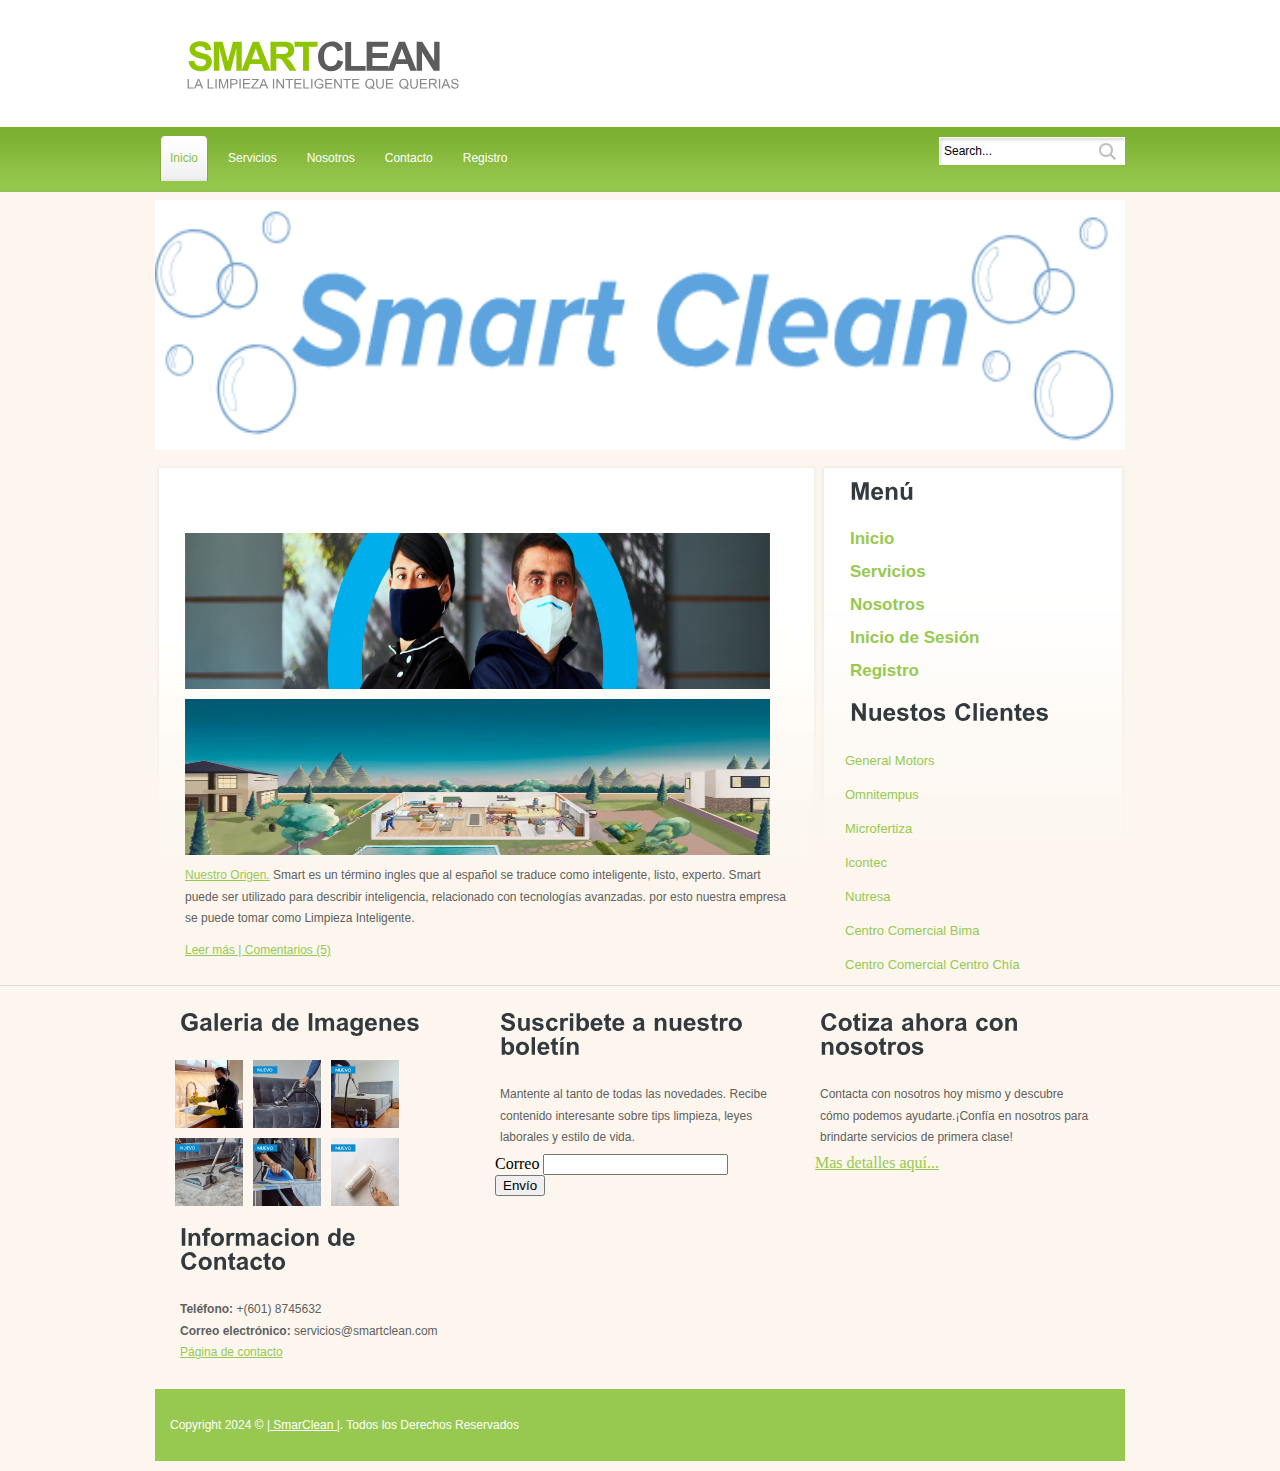
<file: index.html>
<!-- Página de inicio -->
<!-- Encabezado -->
<!DOCTYPE html PUBLIC "-//W3C//DTD XHTML 1.0 Transitional//EN" "http://www.w3.org/TR/xhtml1/DTD/xhtml1-transitional.dtd">
<html xmlns="http://www.w3.org/1999/xhtml">
<head>
<title>SmatrClean</title>
<meta http-equiv="content-type" content="text/html; charset=utf-8" />
<link href="style.css" rel="stylesheet" type="text/css" />
<script type="text/javascript" src="js/cufon-yui.js"></script>
<script type="text/javascript" src="js/arial.js"></script>
<script type="text/javascript" src="js/cuf_run.js"></script>
</head>
<!-- Cuerpo de la págna -->
<body>
<!-- Header -->
<div class="main">
  <div class="header">
    <div class="header_resize">
      <div class="logo">
        <h1><a href="index.html"><span>Smart</span>Clean<br />
          <small>La limpieza inteligente que querias</small></a></h1>
      </div>
<!-- Menú de navegación -->
      <div class="clr"></div>
      <div class="menu">
        <ul>
          <li><a href="index.html" class="active"><span>Inicio</span></a></li>
          <li><a href="services.html"><span>Servicios</span></a></li>
          <li><a href="about.html"><span>Nosotros</span></a></li>
          <li><a href="contact.html"><span>Contacto</span></a></li>
          <li><a href="register.html"><span>Registro</span></a></li>
        </ul>
      </div>
<!-- Herramienta de Busqueda -->
      <div class="search">
        <form id="form1" name="form1" method="post" action="#">
          <label><span>
            <input name="q" type="text" class="keywords" id="textfield" maxlength="50" value="Search..." />
            </span>
            <input name="b" type="image" src="images/search.gif" class="button" />
          </label>
        </form>
      </div>
      <div class="clr"></div>
    </div>
<!-- logo -->
    <div class="headert_text_resize"> <img src="images/Logo.jpg" alt="" width="970" height="250" /> </div>
    <div class="clr"></div>
  </div>
<!-- Galería de imágenes -->
  <div class="body">
    <div class="body_resize">
      <div class="left">
        <h2><br />
          <span></span> </h2>
        <img src="images/img_1.jpg" alt="" width="585" height="156" />
        <div class="clr"></div>
        <img src="images/img_2.jpg" alt="" width="585" height="156" />
        <div class="clr"></div>
        <p><a href="contact.html">Nuestro Origen.</a> Smart es un término ingles que al español se traduce como inteligente, listo, experto. Smart puede ser utilizado para describir inteligencia, relacionado con tecnologías avanzadas. por esto nuestra empresa se puede tomar como Limpieza Inteligente.</p>
        <p><a href="#">Leer más | Comentarios (5)</a></p>
      </div>
      <div class="right">
        <h2>Menú</h2>
        <ul>
          <li><a href="index.html">Inicio</a></li>
          <li><a href="services.html">Servicios</a></li>
          <li><a href="about.html">Nosotros</a></li>
          <li><a href="login.html">Inicio de Sesión</a></li>
          <li><a href="register.html">Registro</a></li>
        </ul>
<!-- Usuarios -->
        <h2>Nuestos Clientes</h2>
        <ul class="sponsors">
          <li class="sponsors"><a href="#">General Motors</a><br /></li>
          <li class="sponsors"><a href="#">Omnitempus</a><br /></li>
          <li class="sponsors"><a href="#">Microfertiza</a><br /></li>
          <li class="sponsors"><a href="#">Icontec</a><br /></li>
          <li class="sponsors"><a href="#">Nutresa</a><br /></li>
          <li class="sponsors"><a href="#">Centro Comercial Bima</a><br /></li>
          <li class="sponsors"><a href="#">Centro Comercial Centro Chía</a><br /></li>
        </ul>
      </div>
      <div class="clr"></div>
    </div>
  </div>
  <!-- Galería de Imágenes -->
  <div class="FBG">
    <div class="FBG_resize">
      <div class="blok">
        <h2><span>Galeria</span> de Imagenes</h2>
        <img src="images/gallery_1.gif" alt="" width="68" height="68" /><img src="images/gallery_2.gif" alt="" width="68" height="68" /><img src="images/gallery_3.gif" alt="" width="68" height="68" /><img src="images/gallery_4.gif" alt="" width="68" height="68" /><img src="images/gallery_5.gif" alt="" width="68" height="68" /><img src="images/gallery_6.gif" alt="" width="68" height="68" />
        <div class="clr"></div>
        <h2>Informacion de Contacto</h2>
        <p><strong>Teléfono:</strong> +(601) 8745632<br />
          <strong>Correo electrónico:</strong> servicios@smartclean.com<br/>
          <a href="contact.html">Página de contacto</a></p>
      </div>
<!-- Suscripcion -->
      <div class="blok">
        <h2><span>Suscribete a</span> nuestro boletín</h2>
        <p>Mantente al tanto de todas las novedades. Recibe contenido interesante sobre tips limpieza, leyes laborales y estilo de vida. <br /></p>
        <form action="my form" method="post" id="newsletter">
    <label for="email">Correo</label>
              <input id="email" name="email" class="text" />
              <input type="submit" name="imageField" id="imageField"  value="Envío" class="send" />
              <div class="clr"></div>
        </form>
      </div>
      <div class="blok">
        <h2>Cotiza ahora con nosotros</h2>
        <p>Contacta con nosotros hoy mismo y descubre cómo podemos ayudarte.¡Confía en nosotros para brindarte servicios de primera clase!</p><a href="contact.html">Mas detalles aquí...</a></p>
        <p><br />
        </p>
      </div>
      <div class="clr"></div>
    </div>
  </div>
<!-- Footer -->
  <div class="footer">
    <div class="footer_resize">
      <p class="lf">Copyright 2024 &copy; <a href="index.html">| SmarClean |</a>. Todos los Derechos Reservados</p>
      <div class="clr"></div>
    </div>
    <div class="clr"></div>
  </div>
</div>
</body>
</html>
<!-- Herramienta de Accesibilidad -->
<script>
  (function(d) {
      var s = d.createElement("script");
      s.setAttribute("data-account", "fFgZ6B1nWP");
      s.setAttribute("src", "https://cdn.userway.org/widget.js");
      s.setAttribute('locale', 'es');
      (d.body || d.head).appendChild(s);
  })(document)
  </script>
</file>
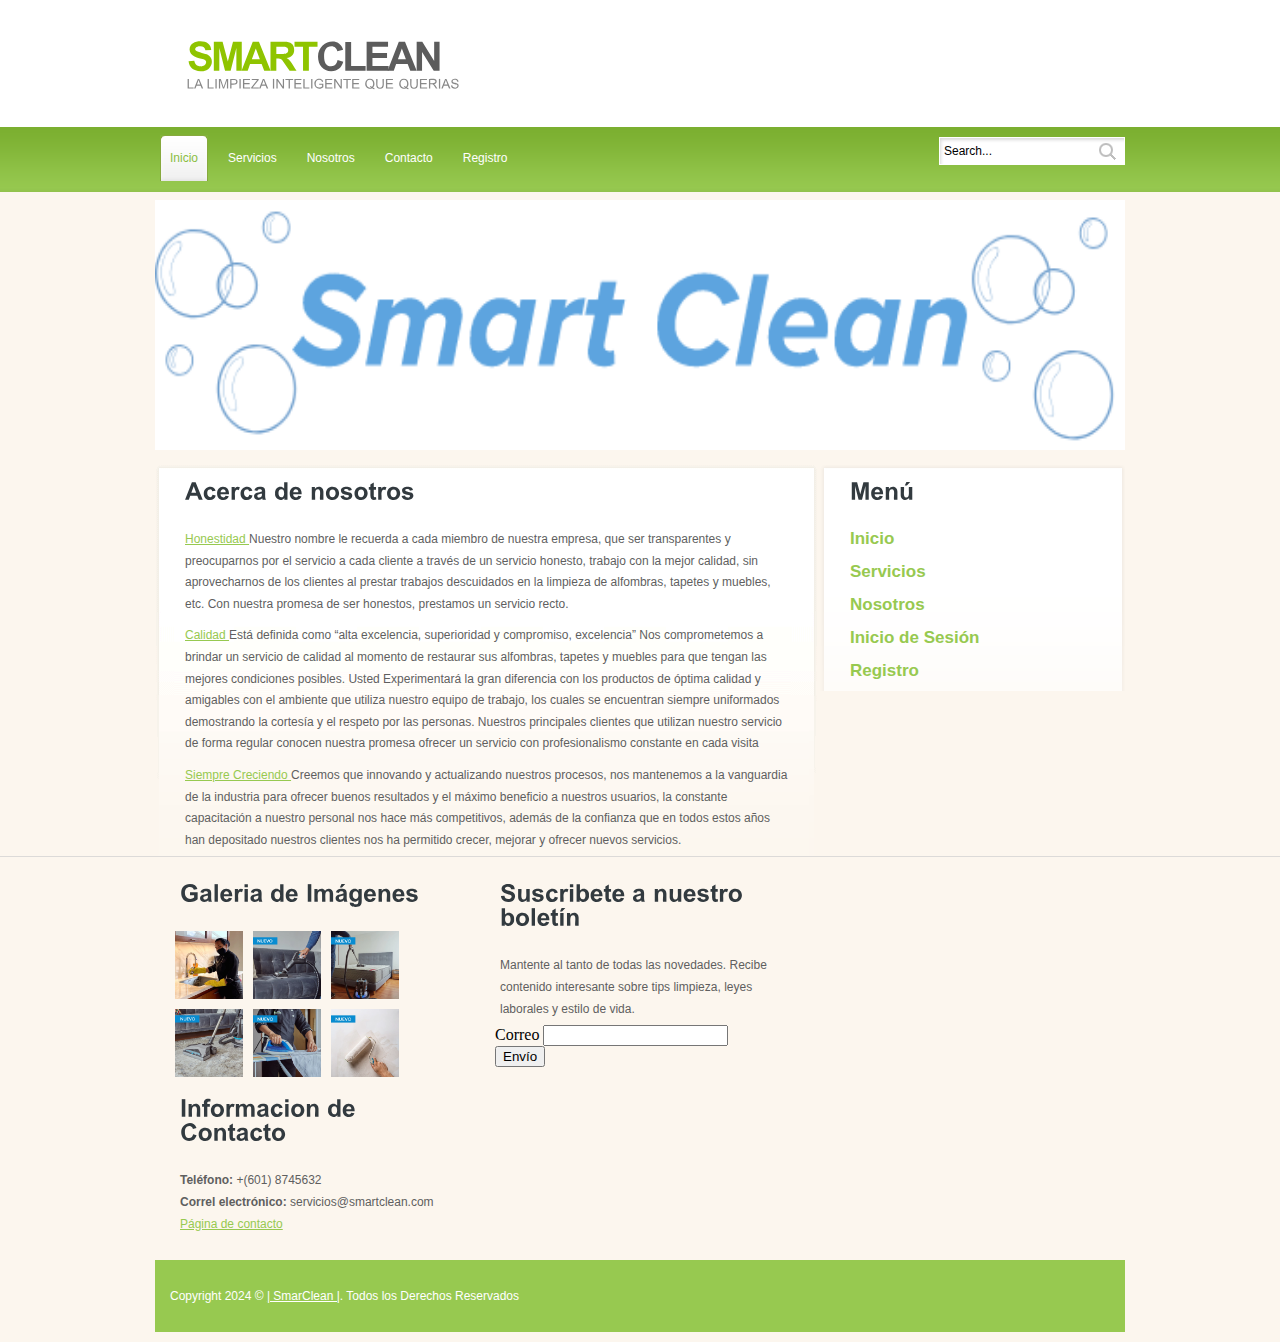
<file: about.html>
<!-- Página de inicio -->
<!-- Encabezado -->
<!DOCTYPE html PUBLIC "-//W3C//DTD XHTML 1.0 Transitional//EN" "http://www.w3.org/TR/xhtml1/DTD/xhtml1-transitional.dtd">
<html xmlns="http://www.w3.org/1999/xhtml">
<head>
<title>SmatrClean | Nosotros</title>
<meta http-equiv="content-type" content="text/html; charset=utf-8" />
<link href="style.css" rel="stylesheet" type="text/css" />
<script type="text/javascript" src="js/cufon-yui.js"></script>
<script type="text/javascript" src="js/arial.js"></script>
<script type="text/javascript" src="js/cuf_run.js"></script>
</head>
<!-- Cuerpo de la págna -->
<body>
<div class="main">
  <div class="header">
    <div class="header_resize">
      <div class="logo">
        <h1><a href="index.html"><span>Smart</span>Clean<br />
          <small>La limpieza inteligente que querias</small></a></h1>
      </div>
<!-- Menú de navegación -->
      <div class="clr"></div>
      <div class="menu">
        <ul>
          <li><a href="index.html" class="active"><span>Inicio</span></a></li>
          <li><a href="services.html"><span>Servicios</span></a></li>
          <li><a href="about.html"><span>Nosotros</span></a></li>
          <li><a href="contact.html"><span>Contacto</span></a></li>
          <li><a href="register.html"><span>Registro</span></a></li>
        </ul>
      </div>
<!-- Herramienta de Busqueda -->
      <div class="search">
        <form id="form1" name="form1" method="post" action="#">
          <label><span>
            <input name="q" type="text" class="keywords" id="textfield" maxlength="50" value="Search..." />
            </span>
            <input name="b" type="image" src="images/search.gif" class="button" />
          </label>
        </form>
      </div>
      <div class="clr"></div>
    </div>
    <div class="headert_text_resize"> <img src="images/Logo.jpg" alt="" width="970" height="250" /> </div>
    <div class="clr"></div>
  </div>
<!-- logo -->
  <div class="body">
    <div class="body_resize">
      <div class="left">
        <h2>Acerca de nosotros<br />
          <span></span> </h2>
        <div class="clr"></div>
        <p><a>Honestidad  </a>Nuestro nombre le recuerda a cada miembro de nuestra empresa, que ser transparentes y preocuparnos por el servicio a cada cliente a través de un servicio honesto, trabajo con la mejor calidad, sin aprovecharnos de los clientes al prestar trabajos descuidados en la limpieza de alfombras, tapetes y muebles, etc. Con nuestra promesa de ser honestos, prestamos un servicio recto.</p>
        <p><a>Calidad  </a>Está definida como “alta excelencia, superioridad y compromiso, excelencia” Nos comprometemos a brindar un servicio de calidad al momento de restaurar sus alfombras, tapetes y muebles para que tengan las mejores condiciones posibles. Usted Experimentará la gran diferencia con los productos de óptima calidad y amigables con el ambiente que utiliza nuestro equipo de trabajo, los cuales se encuentran siempre uniformados demostrando la cortesía y el respeto por las personas. Nuestros principales clientes que utilizan nuestro servicio de forma regular conocen nuestra promesa ofrecer un servicio con profesionalismo constante en cada visita</p>
        <p><a>Siempre Creciendo  </a> Creemos que innovando y actualizando nuestros procesos, nos mantenemos a la vanguardia de la industria para ofrecer buenos resultados y el máximo beneficio a nuestros usuarios, la constante capacitación a nuestro personal nos hace más competitivos, además de la confianza que en todos estos años han depositado nuestros clientes nos ha permitido crecer, mejorar y ofrecer nuevos servicios.</p>
      </div>
<!-- Galería de imágenes -->
      <div class="right">
        <h2>Menú</h2>
        <ul>
          <li><a href="index.html">Inicio</a></li>
          <li><a href="services.html">Servicios</a></li>
          <li><a href="about.html">Nosotros</a></li>
          <li><a href="login.html">Inicio de Sesión</a></li>
          <li><a href="register.html">Registro</a></li>
        </ul>
      </div>
      <div class="clr"></div>
    </div>
  </div>
<!-- Footer -->
  <div class="FBG">
    <div class="FBG_resize">
      <div class="blok">
        <h2><span>Galeria de</span> Imágenes</h2>
        <img src="images/gallery_1.gif" alt="" width="68" height="68" /><img src="images/gallery_2.gif" alt="" width="68" height="68" /><img src="images/gallery_3.gif" alt="" width="68" height="68" /><img src="images/gallery_4.gif" alt="" width="68" height="68" /><img src="images/gallery_5.gif" alt="" width="68" height="68" /><img src="images/gallery_6.gif" alt="" width="68" height="68" />
        <div class="clr"></div>
        <h2>Informacion de Contacto</h2>
        <p><strong>Teléfono:</strong> +(601) 8745632<br />
          <strong>Correl electrónico:</strong> servicios@smartclean.com<br/>
          <a href="contact.html">Página de contacto</a></p>
      </div>
<!-- Suscripcion -->
      <div class="blok">
        <h2><span>Suscribete a</span> nuestro boletín</h2>
        <p>Mantente al tanto de todas las novedades. Recibe contenido interesante sobre tips limpieza, leyes laborales y estilo de vida. <br /></p>
        <form action="my form" method="post" id="newsletter">
        <label for="email">Correo</label>
        <input id="email" name="email" class="text" />
        <input type="submit" name="imageField" id="imageField"  value="Envío" class="send" />
        <div class="clr"></div>
        </form>
      </div>
<!-- Footer -->
<div class="clr"></div>
</div>
</div>
<div class="footer">
<div class="footer_resize">
  <p class="lf">Copyright 2024 &copy; <a href="index.html">| SmarClean |</a>. Todos los Derechos Reservados</p>
  <div class="clr"></div>
</div>
<div class="clr"></div>
</div>
</div>
</body>
</html>
<!-- Herramienta de Accesibilidad -->
<script>
  (function(d) {
      var s = d.createElement("script");
      s.setAttribute("data-account", "fFgZ6B1nWP");
      s.setAttribute("src", "https://cdn.userway.org/widget.js");
      s.setAttribute('locale', 'es');
      (d.body || d.head).appendChild(s);
  })(document)
  </script>
</file>
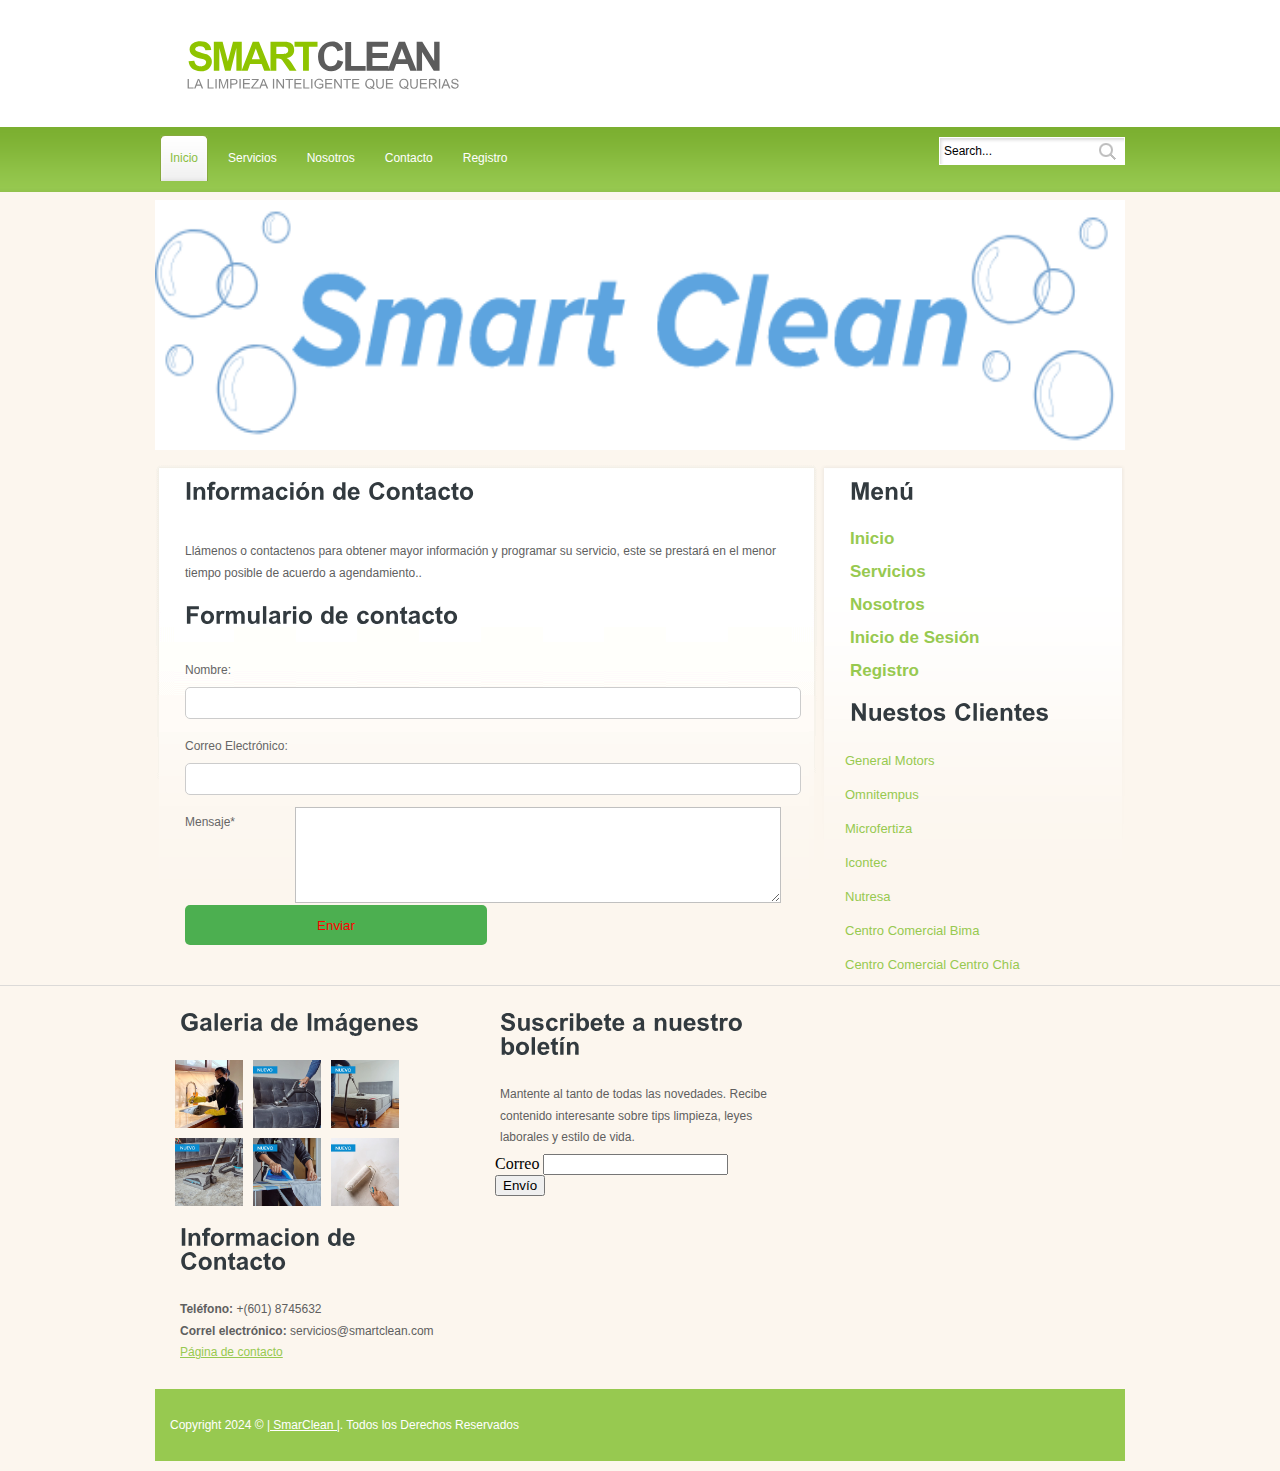
<file: contact.html>
<!-- Página de Contacto -->
<!-- Encabezado -->
<!DOCTYPE html PUBLIC "-//W3C//DTD XHTML 1.0 Transitional//EN" "http://www.w3.org/TR/xhtml1/DTD/xhtml1-transitional.dtd">
<html xmlns="http://www.w3.org/1999/xhtml">
<head>
<title>SmatrClean | Contacto</title>
<meta http-equiv="content-type" content="text/html; charset=utf-8" />
<link href="style.css" rel="stylesheet" type="text/css" />
<script type="text/javascript" src="js/cufon-yui.js"></script>
<script type="text/javascript" src="js/arial.js"></script>
<script type="text/javascript" src="js/cuf_run.js"></script>
<script src="js/jquery.js" type="text/javascript"></script>
</head>
<!-- Cuerpo de la págna -->
<body>
<!-- Header -->
<div class="main">
  <div class="header">
    <div class="header_resize">
      <div class="logo">
        <h1><a href="index.html"><span>Smart</span>Clean<br />
          <small>La limpieza inteligente que querias</small></a></h1>
      </div>
<!-- Menú de navegación -->
      <div class="clr"></div>
      <div class="menu">
        <ul>
          <li><a href="index.html" class="active"><span>Inicio</span></a></li>
          <li><a href="services.html"><span>Servicios</span></a></li>
          <li><a href="about.html"><span>Nosotros</span></a></li>
          <li><a href="contact.html"><span>Contacto</span></a></li>
          <li><a href="register.html"><span>Registro</span></a></li>
        </ul>
      </div>
<!-- Herramienta de Busqueda -->
      <div class="search">
        <form id="form1" name="form1" method="post" action="#">
          <label><span>
            <input name="q" type="text" class="keywords" id="textfield" maxlength="50" value="Search..." />
            </span>
            <input name="b" type="image" src="images/search.gif" class="button" />
          </label>
        </form>
      </div>
      <div class="clr"></div>
    </div>
<!-- logo -->
    <div class="headert_text_resize"> <img src="images/Logo.jpg" alt="" width="970" height="250" /> </div>
    <div class="clr"></div>
  </div>
<!-- Formulario de contacto -->
  <div class="body">
    <div class="body_resize">
      <div class="left">
        <h2>Información de Contacto<br />
          <span> </span> </h2>
        <p>Llámenos o contactenos para obtener mayor información y programar su servicio, este se prestará en el menor tiempo posible de acuerdo a agendamiento.. </p>
        <h2>Formulario de contacto</h2>
        <form action="#" method="post" id="contactform">
          <ol>
            <li>
              <label for="nombre">Nombre:</label>
				      <input class="input" type="text" id="nombre" name="nombre" required>
            </li>
            <li>
              <label for="email">Correo electrónico:</label>
              <input class="input" type="email" id="email" name="email" required>
            </li>
            <li>
              <label for="message">Mensaje*</label>
              <textarea id="message" name="message" rows="6" cols="50"></textarea>
            </li>
              <input class="boton" type="submit" value="Enviar">
            </li>
          </ol>
        </form>
      </div>
<!-- Menú Secundario -->
      <div class="right">
        <h2>Menú</h2>
        <ul>
          <li><a href="index.html">Inicio</a></li>
          <li><a href="services.html">Servicios</a></li>
          <li><a href="about.html">Nosotros</a></li>
          <li><a href="login.html">Inicio de Sesión</a></li>
          <li><a href="register.html">Registro</a></li>
        </ul>
<!-- Usuarios -->
        <h2>Nuestos Clientes</h2>
        <ul class="sponsors">
          <li class="sponsors"><a href="#">General Motors</a><br /></li>
          <li class="sponsors"><a href="#">Omnitempus</a><br /></li>
          <li class="sponsors"><a href="#">Microfertiza</a><br /></li>
          <li class="sponsors"><a href="#">Icontec</a><br /></li>
          <li class="sponsors"><a href="#">Nutresa</a><br /></li>
          <li class="sponsors"><a href="#">Centro Comercial Bima</a><br /></li>
          <li class="sponsors"><a href="#">Centro Comercial Centro Chía</a><br /></li>
        </ul>
      </div>
      <div class="clr"></div>
    </div>
  </div>
<!-- Galería de imágenes -->
  <div class="FBG">
    <div class="FBG_resize">
      <div class="blok">
        <h2><span>Galeria de</span> Imágenes</h2>
        <img src="images/gallery_1.gif" alt="" width="68" height="68" /><img src="images/gallery_2.gif" alt="" width="68" height="68" /><img src="images/gallery_3.gif" alt="" width="68" height="68" /><img src="images/gallery_4.gif" alt="" width="68" height="68" /><img src="images/gallery_5.gif" alt="" width="68" height="68" /><img src="images/gallery_6.gif" alt="" width="68" height="68" />
        <div class="clr"></div>
        <h2>Informacion de Contacto</h2>
        <p><strong>Teléfono:</strong> +(601) 8745632<br />
          <strong>Correl electrónico:</strong> servicios@smartclean.com<br/>
          <a href="contact.html">Página de contacto</a></p>
      </div>
<!-- Suscripcion -->
    <div class="blok">
      <h2><span>Suscribete a</span> nuestro boletín</h2>
      <p>Mantente al tanto de todas las novedades. Recibe contenido interesante sobre tips limpieza, leyes laborales y estilo de vida. <br /></p>
        <form action="my form" method="post" id="newsletter">
        <label for="email">Correo</label>
            <input id="email" name="email" class="text" />
            <input type="submit" name="imageField" id="imageField"  value="Envío" class="send" />
            <div class="clr"></div>
        </form>
      </div>
      <div class="clr"></div>
    </div>
  </div>
<!-- Footer -->
<div class="footer">
  <div class="footer_resize">
    <p class="lf">Copyright 2024 &copy; <a href="index.html">| SmarClean |</a>. Todos los Derechos Reservados</p>
    <div class="clr"></div>
  </div>
  <div class="clr"></div>
</div>
</div>
</body>
</html>
<!-- Herramienta de Accesibilidad -->
<script>
  (function(d) {
      var s = d.createElement("script");
      s.setAttribute("data-account", "fFgZ6B1nWP");
      s.setAttribute("src", "https://cdn.userway.org/widget.js");
      s.setAttribute('locale', 'es');
      (d.body || d.head).appendChild(s);
  })(document)
  </script>
</file>
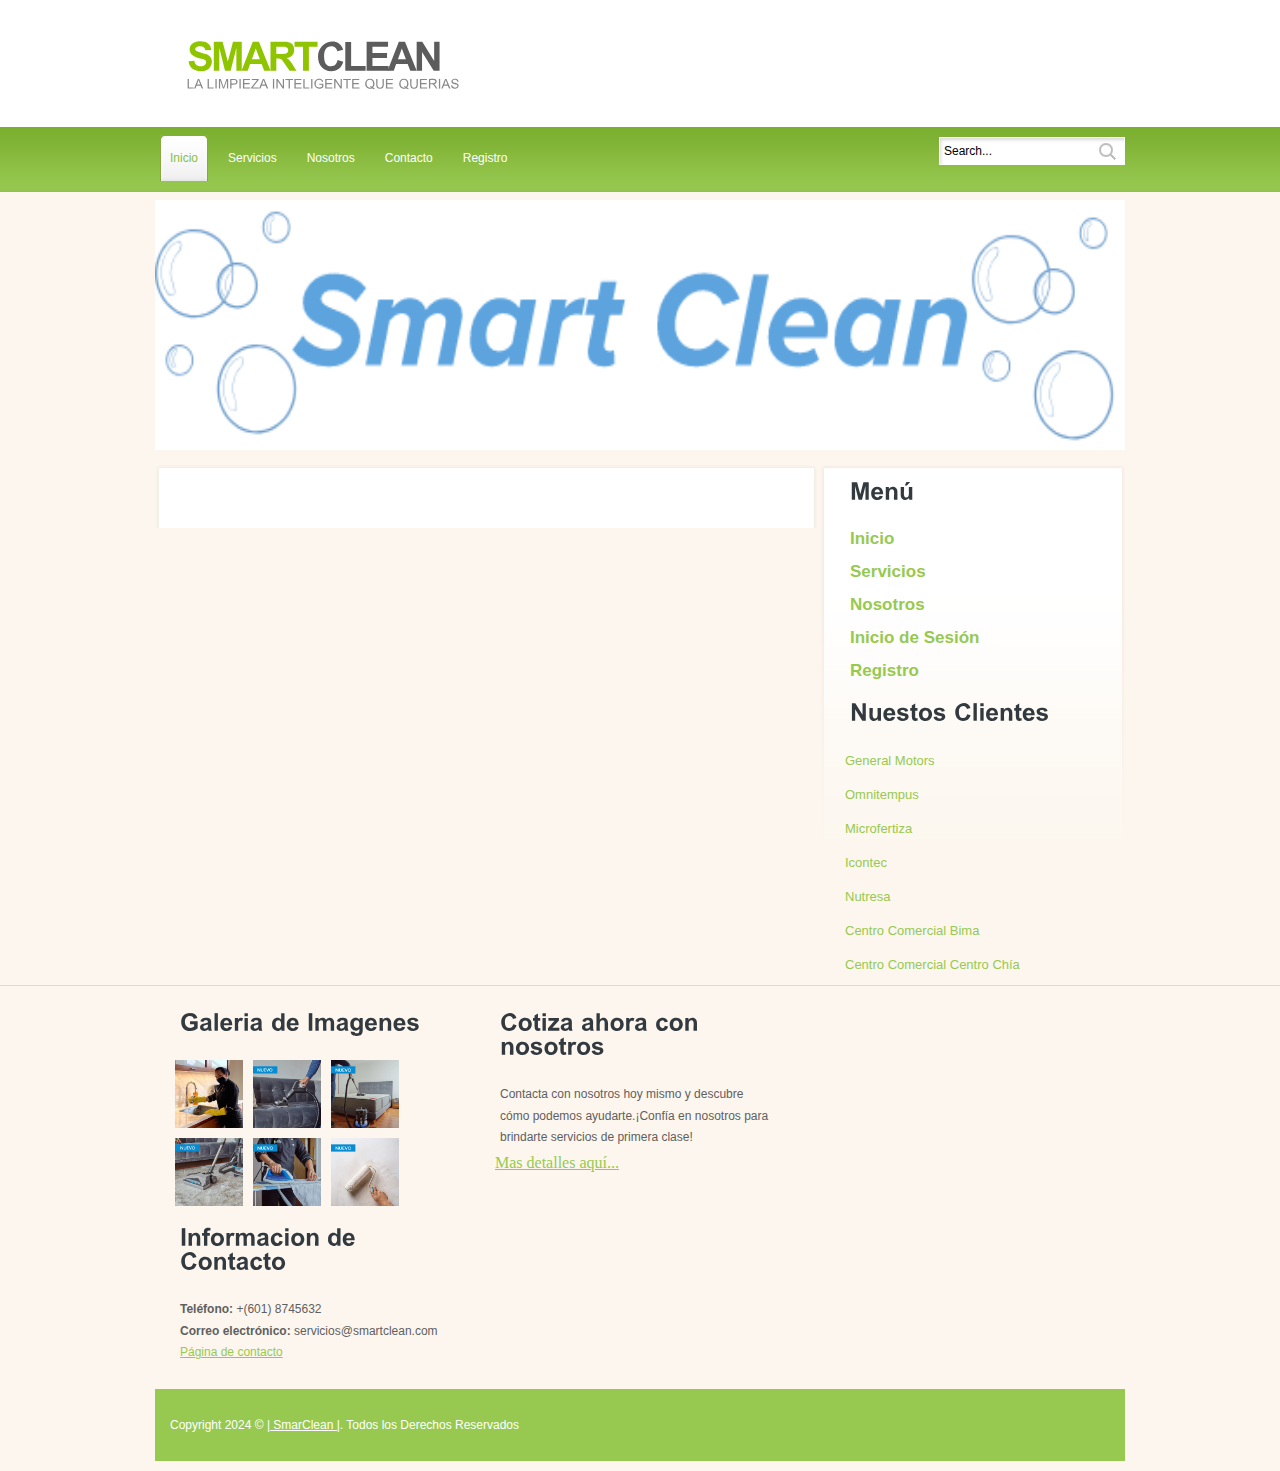
<file: dashboard.html>
<!-- Página de inicio -->
<!-- Encabezado -->
<!DOCTYPE html PUBLIC "-//W3C//DTD XHTML 1.0 Transitional//EN" "http://www.w3.org/TR/xhtml1/DTD/xhtml1-transitional.dtd">
<html xmlns="http://www.w3.org/1999/xhtml">
<head>
<title>Bienvenida</title>
<meta http-equiv="content-type" content="text/html; charset=utf-8" />
<link href="style.css" rel="stylesheet" type="text/css" />
<script type="text/javascript" src="js/cufon-yui.js"></script>
<script type="text/javascript" src="js/arial.js"></script>
<script type="text/javascript" src="js/cuf_run.js"></script>
</head>
<!-- Cuerpo de la págna -->
<body>
<!-- Header -->
<div class="main">
  <div class="header">
    <div class="header_resize">
      <div class="logo">
        <h1><a href="index.html"><span>Smart</span>Clean<br />
          <small>La limpieza inteligente que querias</small></a></h1>
      </div>
<!-- Menú de navegación -->
      <div class="clr"></div>
      <div class="menu">
        <ul>
          <li><a href="index.html" class="active"><span>Inicio</span></a></li>
          <li><a href="services.html"><span>Servicios</span></a></li>
          <li><a href="about.html"><span>Nosotros</span></a></li>
          <li><a href="contact.html"><span>Contacto</span></a></li>
          <li><a href="register.html"><span>Registro</span></a></li>
        </ul>
      </div>
<!-- Herramienta de Busqueda -->
      <div class="search">
        <form id="form1" name="form1" method="post" action="#">
          <label><span>
            <input name="q" type="text" class="keywords" id="textfield" maxlength="50" value="Search..." />
            </span>
            <input name="b" type="image" src="images/search.gif" class="button" />
          </label>
        </form>
      </div>
      <div class="clr"></div>
    </div>
<!-- logo -->
    <div class="headert_text_resize"> <img src="images/Logo.jpg" alt="" width="970" height="250" /> </div>
    <div class="clr"></div>
  </div>
<!-- Galería de imágenes -->
  <div class="body">
    <div class="body_resize">
      <div class="left">
        <h2><br />
          <span></span> </h2>

      </div>
      <div class="right">
        <h2>Menú</h2>
        <ul>
          <li><a href="index.html">Inicio</a></li>
          <li><a href="services.html">Servicios</a></li>
          <li><a href="about.html">Nosotros</a></li>
          <li><a href="login.html">Inicio de Sesión</a></li>
          <li><a href="register.html">Registro</a></li>
        </ul>
<!-- Usuarios -->
        <h2>Nuestos Clientes</h2>
        <ul class="sponsors">
          <li class="sponsors"><a href="#">General Motors</a><br /></li>
          <li class="sponsors"><a href="#">Omnitempus</a><br /></li>
          <li class="sponsors"><a href="#">Microfertiza</a><br /></li>
          <li class="sponsors"><a href="#">Icontec</a><br /></li>
          <li class="sponsors"><a href="#">Nutresa</a><br /></li>
          <li class="sponsors"><a href="#">Centro Comercial Bima</a><br /></li>
          <li class="sponsors"><a href="#">Centro Comercial Centro Chía</a><br /></li>
        </ul>
      </div>
      <div class="clr"></div>
    </div>
  </div>
  <div class="FBG">
    <div class="FBG_resize">
      <div class="blok">
        <h2><span>Galeria</span> de Imagenes</h2>
        <img src="images/gallery_1.gif" alt="" width="68" height="68" /><img src="images/gallery_2.gif" alt="" width="68" height="68" /><img src="images/gallery_3.gif" alt="" width="68" height="68" /><img src="images/gallery_4.gif" alt="" width="68" height="68" /><img src="images/gallery_5.gif" alt="" width="68" height="68" /><img src="images/gallery_6.gif" alt="" width="68" height="68" />
        <div class="clr"></div>
        <h2>Informacion de Contacto</h2>
        <p><strong>Teléfono:</strong> +(601) 8745632<br />
          <strong>Correo electrónico:</strong> servicios@smartclean.com<br/>
          <a href="contact.html">Página de contacto</a></p>
      </div>
<!-- Suscripcion -->

      </div>
      <div class="blok">
        <h2>Cotiza ahora con nosotros</h2>
        <p>Contacta con nosotros hoy mismo y descubre cómo podemos ayudarte.¡Confía en nosotros para brindarte servicios de primera clase!</p><a href="contact.html">Mas detalles aquí...</a></p>
        <p><br />
        </p>
      </div>
      <div class="clr"></div>
    </div>
  </div>
<!-- Footer -->
  <div class="footer">
    <div class="footer_resize">
      <p class="lf">Copyright 2024 &copy; <a href="index.html">| SmarClean |</a>. Todos los Derechos Reservados</p>
      <div class="clr"></div>
    </div>
    <div class="clr"></div>
  </div>
</div>
</body>
</html>
<!-- Herramienta de Accesibilidad -->
<script>
  (function(d) {
      var s = d.createElement("script");
      s.setAttribute("data-account", "fFgZ6B1nWP");
      s.setAttribute("src", "https://cdn.userway.org/widget.js");
      s.setAttribute('locale', 'es');
      (d.body || d.head).appendChild(s);
  })(document)
  </script>
</file>
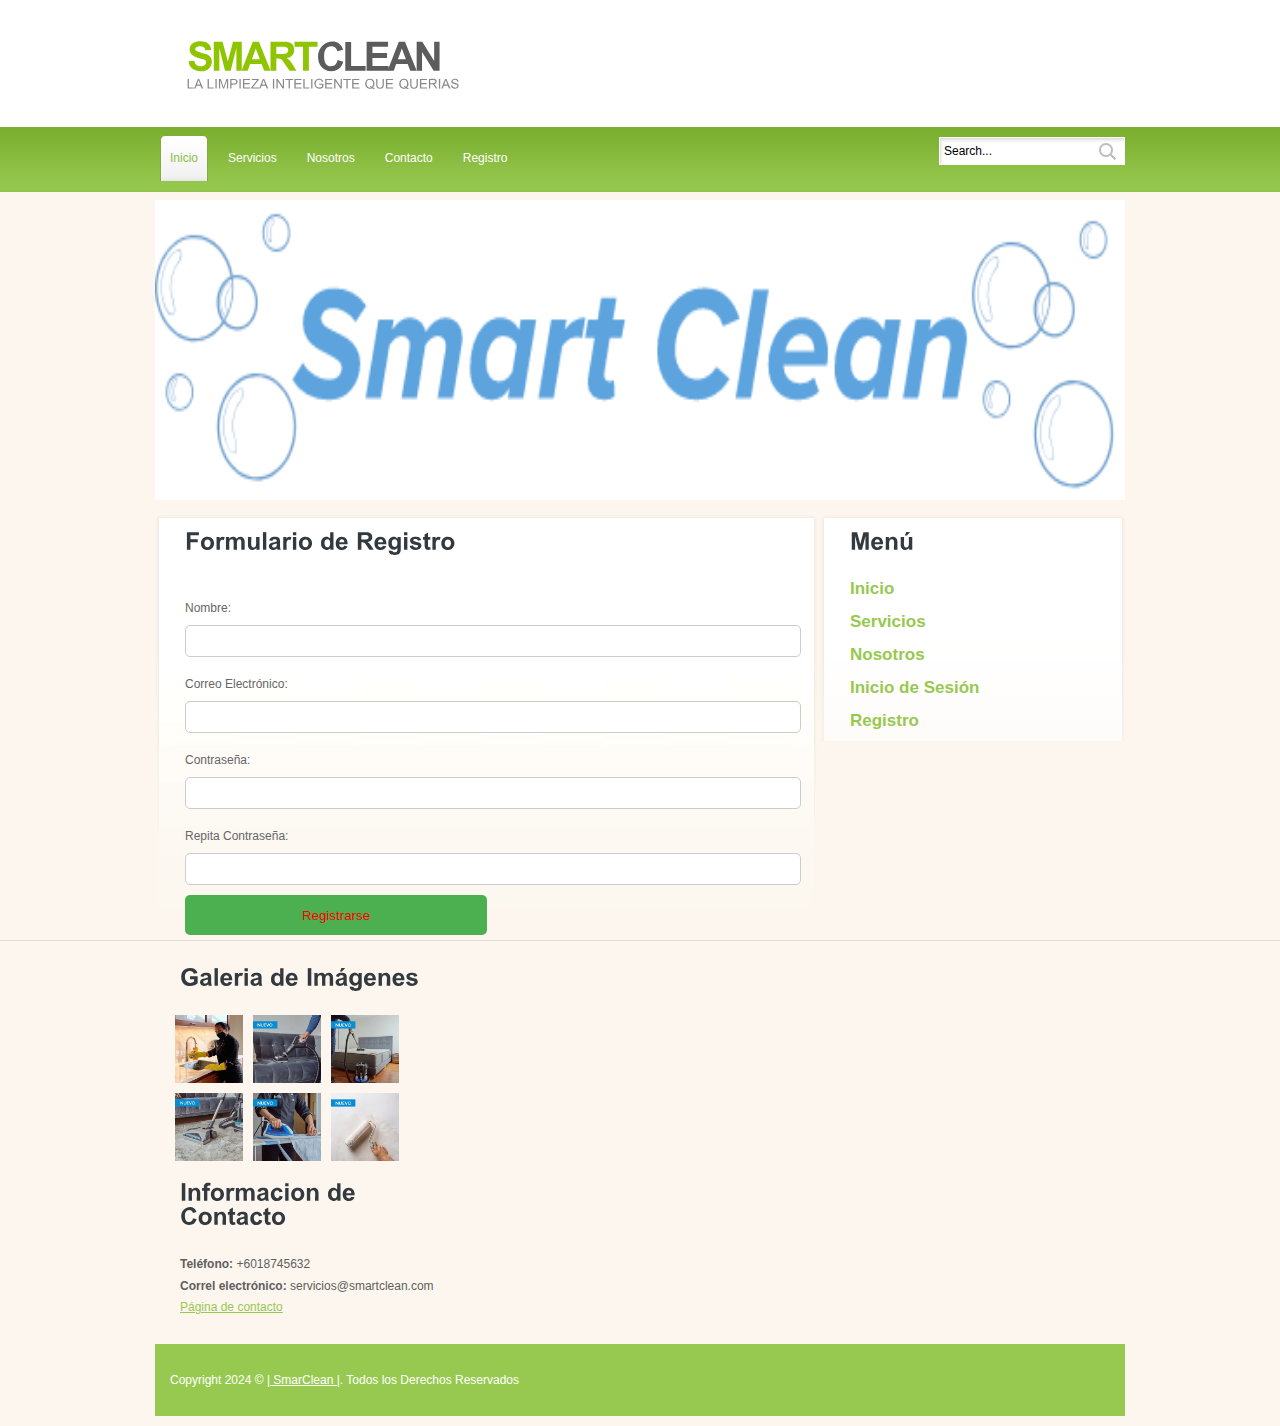
<file: register.html>
<!-- Página de registro -->
<!-- Encabezado -->
<!DOCTYPE html PUBLIC "-//W3C//DTD XHTML 1.0 Transitional//EN" "http://www.w3.org/TR/xhtml1/DTD/xhtml1-transitional.dtd">
<html xmlns="http://www.w3.org/1999/xhtml">
<head>
<title>SmatrClean | Registro</title>
<meta http-equiv="content-type" content="text/html; charset=utf-8" />
<link href="style.css" rel="stylesheet" type="text/css" />
<script type="text/javascript" src="js/cufon-yui.js"></script>
<script type="text/javascript" src="js/arial.js"></script>
<script type="text/javascript" src="js/cuf_run.js"></script>
<script src="js/jquery.js" type="text/javascript"></script>
<script src="js/script.js" type="text/javascript"></script>
</head>
<!-- Cuerpo de la págna -->
<body>
<!-- Header -->
<div class="main">
  <div class="header">
    <div class="header_resize">
      <div class="logo">
        <h1><a href="index.html"><span>Smart</span>Clean<br />
          <small>La limpieza inteligente que querias</small></a></h1>
      </div>
<!-- Menú de navegación -->
      <div class="clr"></div>
      <div class="menu">
        <ul>
          <li><a href="index.html" class="active"><span>Inicio</span></a></li>
          <li><a href="services.html"><span>Servicios</span></a></li>
          <li><a href="about.html"><span>Nosotros</span></a></li>
          <li><a href="contact.html"><span>Contacto</span></a></li>
          <li><a href="register.html"><span>Registro</span></a></li>
        </ul>
      </div>
<!-- Herramienta de Busqueda -->
      <div class="search">
        <form id="form1" name="form1" method="post" action="#">
          <label><span>
            <input name="q" type="text" class="keywords" id="textfield" maxlength="50" value="Search..." />
            </span>
            <input name="b" type="image" src="images/search.gif" class="button" />
          </label>
        </form>
      </div>
      <div class="clr"></div>
    </div>
<!-- logo -->
    <div class="headert_text_resize"> <img src="images/Logo.jpg" alt="" width="970" height="300" /> </div>
    <div class="clr"></div>
  </div>
<!-- Formulario de registro usuarios -->
  <div class="body">
    <div class="body_resize">
      <div class="left">
        <h2>Formulario de Registro<br />
          <span> </span> </h2>
        <form id="register">
          <ol>
            <li>
              <label for="nombre">Nombre:</label>
				      <input class="input" type="text" id="nombre" name="nombre" required>
            </li>
            <li>
              <label for="email">Correo electrónico:</label>
              <input class="input" type="email" id="email" name="email" required>
            </li>
            <li>
              <label for="clave">Contraseña:</label>
              <input class="input" type="password" id="clave" name="clave" required>
            </li>
            <li>
              <label for="repita_clave">Repita Contraseña:</label>
              <input class="input" type="password" id="repita_clave" name="repita_clave" required>
              </li>
            <li>
              <input class="boton" type="submit" value="Registrarse">
            </li>
          </ol>
        </form>
      </div>
<!-- Menú Secundario -->
      <div class="right">
        <h2>Menú</h2>
        <ul>
          <li><a href="index.html">Inicio</a></li>
          <li><a href="services.html">Servicios</a></li>
          <li><a href="about.html">Nosotros</a></li>
          <li><a href="login.html">Inicio de Sesión</a></li>
          <li><a href="register.html">Registro</a></li>
        </ul>
      </div>
      <div class="clr"></div>
    </div>
  </div>
<!-- Galería de imágenes -->
  <div class="FBG">
    <div class="FBG_resize">
      <div class="blok">
        <h2><span>Galeria de</span> Imágenes</h2>
        <img src="images/gallery_1.gif" alt="" width="68" height="68" /><img src="images/gallery_2.gif" alt="" width="68" height="68" /><img src="images/gallery_3.gif" alt="" width="68" height="68" /><img src="images/gallery_4.gif" alt="" width="68" height="68" /><img src="images/gallery_5.gif" alt="" width="68" height="68" /><img src="images/gallery_6.gif" alt="" width="68" height="68" />
        <div class="clr"></div>
        <h2>Informacion de Contacto</h2>
        <p><strong>Teléfono:</strong> +6018745632<br />
          <strong>Correl electrónico:</strong> servicios@smartclean.com<br/>
          <a href="contact.html">Página de contacto</a></p>
      </div>
       <div class="clr"></div>
    </div>
  </div>
<!-- Footer -->
<div class="footer">
  <div class="footer_resize">
    <p class="lf">Copyright 2024 &copy; <a href="index.html">| SmarClean |</a>. Todos los Derechos Reservados</p>
    <div class="clr"></div>
  </div>
  <div class="clr"></div>
</div>
</div>
</body>
</html>
<!-- Herramienta de Accesibilidad -->
<script>
  (function(d) {
      var s = d.createElement("script");
      s.setAttribute("data-account", "fFgZ6B1nWP");
      s.setAttribute("src", "https://cdn.userway.org/widget.js");
      s.setAttribute('locale', 'es');
      (d.body || d.head).appendChild(s);
  })(document)
  </script>
</file>
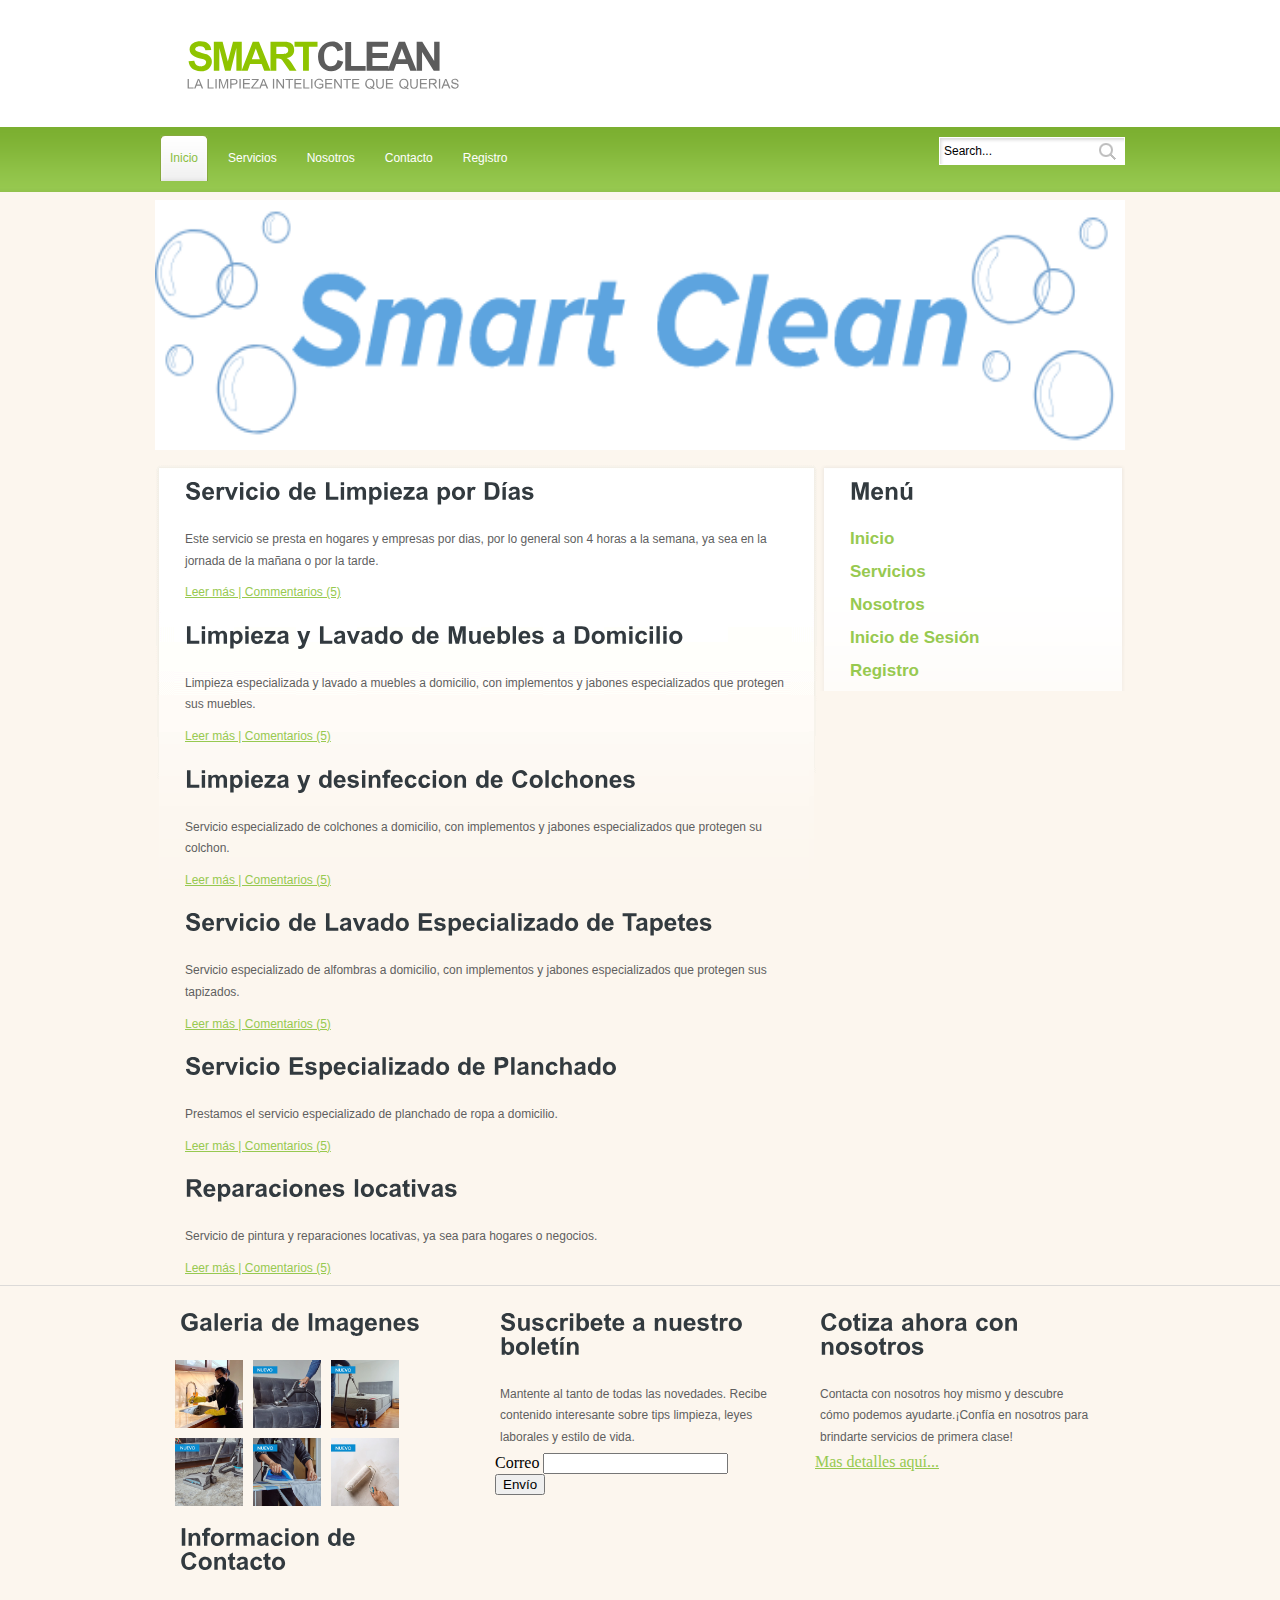
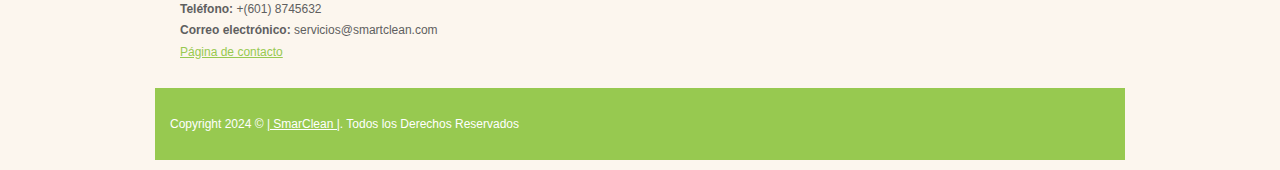
<file: services.html>
<!-- Página de inicio -->
<!-- Encabezado -->
<!DOCTYPE html PUBLIC "-//W3C//DTD XHTML 1.0 Transitional//EN" "http://www.w3.org/TR/xhtml1/DTD/xhtml1-transitional.dtd">
<html xmlns="http://www.w3.org/1999/xhtml">
<head>
<title>SmatrClean | Servicios</title>
<meta http-equiv="content-type" content="text/html; charset=utf-8" />
<link href="style.css" rel="stylesheet" type="text/css" />
<script type="text/javascript" src="js/cufon-yui.js"></script>
<script type="text/javascript" src="js/arial.js"></script>
<script type="text/javascript" src="js/cuf_run.js"></script>
</head>
<!-- Cuerpo de la págna -->
<body>
<!-- Header -->
<div class="main">
  <div class="header">
    <div class="header_resize">
      <div class="logo">
        <h1><a href="index.html"><span>Smart</span>Clean<br />
          <small>La limpieza inteligente que querias</small></a></h1>
      </div>
<!-- Menú de navegación -->
      <div class="clr"></div>
      <div class="menu">
        <ul>
          <li><a href="index.html" class="active"><span>Inicio</span></a></li>
          <li><a href="services.html"><span>Servicios</span></a></li>
          <li><a href="about.html"><span>Nosotros</span></a></li>
          <li><a href="contact.html"><span>Contacto</span></a></li>
          <li><a href="register.html"><span>Registro</span></a></li>
        </ul>
      </div>
<!-- Herramienta de Busqueda -->
      <div class="search">
        <form id="form1" name="form1" method="post" action="#">
          <label><span>
            <input name="q" type="text" class="keywords" id="textfield" maxlength="50" value="Search..." />
            </span>
            <input name="b" type="image" src="images/search.gif" class="button" />
          </label>
        </form>
      </div>
      <div class="clr"></div>
    </div>
<!-- logo -->
    <div class="headert_text_resize"> <img src="images/Logo.jpg" alt="" width="970" height="250" /> </div>
    <div class="clr"></div>
  </div>
  <div class="body">
    <div class="body_resize">
      <div class="left">
        <h2>Servicio de Limpieza por Días</h2>
        <p>Este servicio se presta en hogares y empresas por dias, por lo general son 4 horas a la semana, ya sea en la jornada de la mañana o por la tarde.</p>
        <p> <a href="#">Leer más | Commentarios (5)</a><br />
        </p>
        <h2>Limpieza y Lavado de Muebles a Domicilio</h2>
        <p>Limpieza especializada y lavado a muebles a domicilio, con implementos y jabones especializados que protegen sus muebles.</p>
        <p> <a href="#">Leer más | Comentarios (5)</a></p>
        <h2>Limpieza y desinfeccion de Colchones</h2>
        <p>Servicio especializado de colchones a domicilio, con implementos y jabones especializados que protegen su colchon.</p>
        <p> <a href="#">Leer más | Comentarios (5)</a></p>
        <h2>Servicio de Lavado Especializado de Tapetes</h2>
        <p>Servicio especializado de alfombras a domicilio, con implementos y jabones especializados que protegen sus tapizados.</p>
        <p> <a href="#">Leer más | Comentarios (5)</a></p>
        <h2>Servicio Especializado de Planchado</h2>
        <p>Prestamos el servicio especializado de planchado de ropa a domicilio.</p>
        <p> <a href="#">Leer más | Comentarios (5)</a></p>
        <h2>Reparaciones locativas</h2>
        <p>Servicio de pintura y reparaciones locativas, ya sea para hogares o negocios.</p>
        <p> <a href="#">Leer más | Comentarios (5)</a></p>
      </div>
      <div class="right">
        <h2>Menú</h2>
        <ul>
          <ul>
            <li><a href="index.html">Inicio</a></li>
            <li><a href="services.html">Servicios</a></li>
            <li><a href="about.html">Nosotros</a></li>
            <li><a href="login.html">Inicio de Sesión</a></li>
            <li><a href="register.html">Registro</a></li>
          </ul>
      </div>
      <div class="clr"></div>
    </div>
  </div>
 <!-- Galería de Imágenes -->
 <div class="FBG">
  <div class="FBG_resize">
    <div class="blok">
      <h2><span>Galeria</span> de Imagenes</h2>
      <img src="images/gallery_1.gif" alt="" width="68" height="68" /><img src="images/gallery_2.gif" alt="" width="68" height="68" /><img src="images/gallery_3.gif" alt="" width="68" height="68" /><img src="images/gallery_4.gif" alt="" width="68" height="68" /><img src="images/gallery_5.gif" alt="" width="68" height="68" /><img src="images/gallery_6.gif" alt="" width="68" height="68" />
      <div class="clr"></div>
      <h2>Informacion de Contacto</h2>
      <p><strong>Teléfono:</strong> +(601) 8745632<br />
        <strong>Correo electrónico:</strong> servicios@smartclean.com<br/>
        <a href="contact.html">Página de contacto</a></p>
    </div>
<!-- Suscripcion -->
    <div class="blok">
      <h2><span>Suscribete a</span> nuestro boletín</h2>
      <p>Mantente al tanto de todas las novedades. Recibe contenido interesante sobre tips limpieza, leyes laborales y estilo de vida. <br /></p>
      <form action="my form" method="post" id="newsletter">
  <label for="email">Correo</label>
            <input id="email" name="email" class="text" />
            <input type="submit" name="imageField" id="imageField"  value="Envío" class="send" />
            <div class="clr"></div>
      </form>
    </div>
    <div class="blok">
      <h2>Cotiza ahora con nosotros</h2>
      <p>Contacta con nosotros hoy mismo y descubre cómo podemos ayudarte.¡Confía en nosotros para brindarte servicios de primera clase!</p><a href="contact.html">Mas detalles aquí...</a></p>
      <p><br />
      </p>
    </div>
    <div class="clr"></div>
  </div>
</div>
<!-- Footer -->
<div class="footer">
  <div class="footer_resize">
    <p class="lf">Copyright 2024 &copy; <a href="index.html">| SmarClean |</a>. Todos los Derechos Reservados</p>
    <div class="clr"></div>
  </div>
  <div class="clr"></div>
</div>
</div>
</body>
</html>
<!-- Herramienta de Accesibilidad -->
<script>
  (function(d) {
      var s = d.createElement("script");
      s.setAttribute("data-account", "fFgZ6B1nWP");
      s.setAttribute("src", "https://cdn.userway.org/widget.js");
      s.setAttribute('locale', 'es');
      (d.body || d.head).appendChild(s);
  })(document)
  </script>
</file>
<file: style.css>
@charset "utf-8";
body {
	margin:0;
	padding:0;
	width:100%;
	background:#fcf6ee;
}
html {
	padding:0;
	margin:0;
}
li.bg, .bg {
	clear:both;
	border-bottom:1px dashed #818181;
	padding:0;
	margin:10px 0;
	background:none;
	list-style:none;
}
p.clr, .clr {
	clear:both;
	padding:0;
	margin:0;
}
.main {
	margin:0 auto;
	padding:0;
}
.header_resize {
	margin:0 auto;
	padding:0;
	width:970px;
}
.header {
	margin:0;
	padding:0;
	background:#fcf6ee url(images/header_bg.gif) top repeat-x;
}
.logo {
	margin:0;
}
h1 {
	margin:0;
	padding:38px 0 36px 32px;
	color:#5c5c5c;
	font:bold 40px/1.2em Arial, Helvetica, sans-serif;
	text-transform:uppercase;
	letter-spacing:-3px;
}
h1 a, h1 a:hover {
	color:#5c5c5c;
	text-decoration:none;
}
h1 span {
	font-weight:bold;
	color:#8fc400;
}
h1 small {
	font:normal 13px/1.2em Arial, Helvetica, sans-serif;
	color:#888;
	letter-spacing:normal;
}
.menu {
	padding:4px 0 0 0;
	margin:0;
	width:410px;
	float:left;
}
.menu ul {
	padding:0;
	margin:0;
	list-style:none;
	border:0;
	float:left;
}
.menu ul li {
	float:left;
	margin:0;
	padding:0 5px;
	border:0;
}
.menu ul li a {
	float:left;
	margin:0;
	padding:20px 0;
	color:#fff;
	font:normal 12px Arial, Helvetica, sans-serif;
	text-decoration:none;
}
.menu ul li a span {
	padding:20px 10px;
	background:none;
}
.menu ul li a:hover {
	color:#8bbe43;
	background:url(images/r_menu.gif) no-repeat right;
}
.menu ul li a:hover span {
	color:#8bbe43;
	background:url(images/l_menu.gif) no-repeat left;
}
.menu ul li a.active {
	color:#8bbe43;
	background:url(images/r_menu.gif) no-repeat right;
}
.menu ul li a.active span {
	color:#8bbe43;
	background:url(images/l_menu.gif) no-repeat left;
}
.search {
	padding:10px 0 0 0;
	margin:0;
	width:320px;
	float:right;
}
.search form {
	display:block;
	float:right;
	padding:0;
}
.search span {
	display:block;
	float:left;
	background:url(images/search_bg.gif) left top no-repeat;
	width:151px;
	padding:0 5px 0 0;
	height:33px;
}
.search form .keywords {
	line-height:14px;
	height:17px;
	float:left;
	background:url(images/search_bg.gif) left top no-repeat;
	border:0;
	padding:5px 5px;
	margin:0;
	font:normal 12px Arial, Helvetica, sans-serif;
	color:#000;
}
.search form .button {
	float:left;
	margin:0;
	padding:0;
}
.headert_text_resize {
	width:970px;
	padding:0;
	margin:0 auto;
}
.headert_text_resize img {
	float:right;
	margin:0;
	padding:15px 0;
}
.body_resize {
	margin:0 auto;
	padding:0;
	width:970px;
}
.body {
	margin:0;
	padding:0;
}
.body h2 {
	font:bold 24px Arial, Helvetica, sans-serif;
	color:#323a3f;
	padding:10px 5px;
	margin:5px 0 10px 0;
}
.body h2 span {
	color:#959595;
	font:normal 12px Arial, Helvetica, sans-serif;
}
.body p {
	font:normal 12px Arial, Helvetica, sans-serif;
	color:#5f5f5f;
	padding:5px;
	margin:0;
	line-height:1.8em;
}
.body img {
	float:left;
	margin:5px;
	padding:0;
}
.body img.floated {
	float:right;
	margin:5px 10px 5px 0;
	padding:0;
}
.body a {
	color:#97c950;
	text-decoration:underline;
}
.left {
	float:left;
	width:614px;
	margin:0;
	padding:0 25px;
	background:url(images/l_bg.gif) top center no-repeat;
}
.right {
	float:right;
	width:255px;
	margin:0;
	padding:0 25px;
	background:url(images/r_bg.gif) top center no-repeat;
}
.right ul {
	list-style:none;
	margin:5px 0;
	padding:0;
}
.right li {
	background:10px 10px no-repeat;
	font:normal 14px Arial, Helvetica, sans-serif;
	color:#464646;
	padding:5px 0;
	margin:3px 0;
}
.right li a {
	padding:0 0 0 5px;
	margin:0;
	font:bold 17px Arial, Helvetica, sans-serif;
	color:#97c950;
	text-decoration:none;
}
.right li a:hover {
	color:#5f5f5f;
	text-decoration:none;
}
.right ul.sponsors {
	list-style:none;
	margin:5px 0;
	padding:0;
}
.right li.sponsors {
	background:none;
	font:normal 12px Arial, Helvetica, sans-serif;
	color:#5f5f5f;
	padding:8px 0;
}
.right li.sponsors a {
	padding:0 0 0 0px;
	margin:0;
	font:normal 13px Arial, Helvetica, sans-serif;
	color:#97c950;
	text-decoration:none;
}
.right li.sponsors strong {
	color:#97c950;
}
.FBG_resize {
	margin:0 auto;
	padding:0;
	width:970px;
}
.FBG {
	margin:0;
	padding:0;
	border-top:1px solid #dcdad8;
}
.FBG img {
	float:left;
	margin:5px 10px 5px 0;
	padding:0;
}
.FBG h2 {
	font:bold 24px Arial, Helvetica, sans-serif;
	color:#323a3f;
	padding:10px 5px;
	margin:5px 0 10px 0;
}
.FBG p {
	font:normal 12px Arial, Helvetica, sans-serif;
	color:#5f5f5f;
	padding:5px;
	margin:0;
	line-height:1.8em;
}
.FBG a {
	color:#97c950;
	text-decoration:underline;
}
.FBG ul {
	list-style:none;
	margin:5px 0;
	padding:0;
}
.FBG li {
	background:10px 10px no-repeat;
	font:normal 14px Arial, Helvetica, sans-serif;
	color:#464646;
	padding:5px 0;
	margin:3px 0;
}
.FBG li a {
	padding:0 0 0 5px;
	margin:0;
	font:normal 13px Arial, Helvetica, sans-serif;
	color:#5f5f5f;
	text-decoration:none;
}
.FBG li a:hover {
	color:#97c950;
	text-decoration:none;
}
.FBG .blok {
	width:280px;
	float:left;
	padding:10px 20px;
	margin:0;
}
.footer_resize {
	margin:0 auto;
	padding:25px 15px;
	width:940px;
	background:#97c950;
	color:#fff;
	font:normal 12px Arial, Helvetica, sans-serif;
}
.footer {
	padding:0;
	margin:10px auto;
}
.footer p {
	margin:0;
	padding:4px 0;
	line-height:normal;
	color:#fff;
}
.footer a {
	color:#fff;
	padding:inherit;
	text-decoration:underline;
}
.footer a:hover {
	text-decoration:none;
}
.footer .lf {
	float:left;
}
.footer .rf {
	float:right;
}
#contactform {
	margin:0;
	padding:5px;
}
#contactform * {
	color:#F00;
}
#contactform ol {
	margin:0;
	padding:0;
	list-style:none;
}
#contactform li {
	margin:0;
	padding:0;
	background:none;
	border:none;
	display:block;
	clear:both;
}
#contactform li.buttons {
	margin:5px 0 5px 0;
}
#contactform label {
	margin:0;
	width:110px;
	display:block;
	padding:10px 0;
	color:#666;
	font:normal 12px Arial, Helvetica, sans-serif;
	text-transform:capitalize;
	float:left;
}
#contactform label span {
	color:#F00;
}
#contactform input.text {
	width:480px;
	border:1px solid #c0c0c0;
	margin:2px 0;
	padding:5px 2px;
	height:16px;
	background:#fff;
	float:left;
}
#contactform textarea {
	width:480px;
	border:1px solid #c0c0c0;
	margin:2px 0;
	padding:2px;
	background:#fff;
	float:left;
}
#contactform li.buttons input {
	border:1px solid #000;
	background:#ea7d1b;
	padding:10px;
	margin:10px 0 0 0px;
	color:#fff;
	float:left;
	font:normal 12px Arial, Helvetica, sans-serif;
}

#incio {
	margin:0;
	padding:5px;
}
#incio * {
	color:#F00;
}
#incio ol {
	margin:0;
	padding:0;
	list-style:none;
}
#incio li {
	margin:0;
	padding:0;
	background:none;
	border:none;
	display:block;
	clear:both;
}
#incio li.buttons {
	margin:5px 0 5px 0;
}
#incio label {
	margin:0;
	width:110px;
	display:block;
	padding:10px 0;
	color:#666;
	font:normal 12px Arial, Helvetica, sans-serif;
	text-transform:capitalize;
	float:left;
}
#incio label span {
	color:#F00;
}
#incio input.text {
	width:480px;
	border:1px solid #c0c0c0;
	margin:2px 0;
	padding:5px 2px;
	height:16px;
	background:#fff;
	float:left;
}
#incio textarea {
	width:480px;
	border:1px solid #c0c0c0;
	margin:2px 0;
	padding:2px;
	background:#fff;
	float:left;
}
#incio li.buttons input {
	border:1px solid #000;
	background:#ea7d1b;
	padding:10px;
	margin:10px 0 0 0px;
	color:#fff;
	float:left;
	font:normal 12px Arial, Helvetica, sans-serif;
}

#register {
	margin:0;
	padding:5px;
}
#register * {
	color:#F00;
}
#register ol {
	margin:0;
	padding:0;
	list-style:none;
}
#register li {
	margin:0;
	padding:0;
	background:none;
	border:none;
	display:block;
	clear:both;
}
#register li.buttons {
	margin:5px 0 5px 0;
}
#register label {
	margin:0;
	width:110px;
	display:block;
	padding:10px 0;
	color:#666;
	font:normal 12px Arial, Helvetica, sans-serif;
	text-transform:capitalize;
	float:left;
}
#register label span {
	color:#F00;
}
#register input.text {
	width:480px;
	border:1px solid #c0c0c0;
	margin:2px 0;
	padding:5px 2px;
	height:16px;
	background:#fff;
	float:left;
}
#register textarea {
	width:480px;
	border:1px solid #c0c0c0;
	margin:2px 0;
	padding:2px;
	background:#fff;
	float:left;
}
#register li.buttons input {
	border:1px solid #000;
	background:#ea7d1b;
	padding:10px;
	margin:10px 0 0 0px;
	color:#fff;
	float:left;
	font:normal 12px Arial, Helvetica, sans-serif;
}

p.response {
	text-align:center;
	color:#F00;
	font:normal 11px Georgia, "Times New Roman", Times, serif;
	line-height:1.8em;
	width:auto;
}

.input {
	width: 100%;
	height: 20px;
	margin-bottom: 10px;
	padding: 5px;
	border: 1px solid #ccc;
	border-radius: 5px;
}

.boton {
	width: 50%;
	height: 40px;
	background-color: #4CAF50;
	color: #fff;
	padding: 10px;
	border: none;
	border-radius: 5px;
	cursor: pointer;
}

.boton:hover {
	background-color: #3e8e41;
}

.enlace {
	text-align: center;
	margin-top: 20px;
}
</file>
